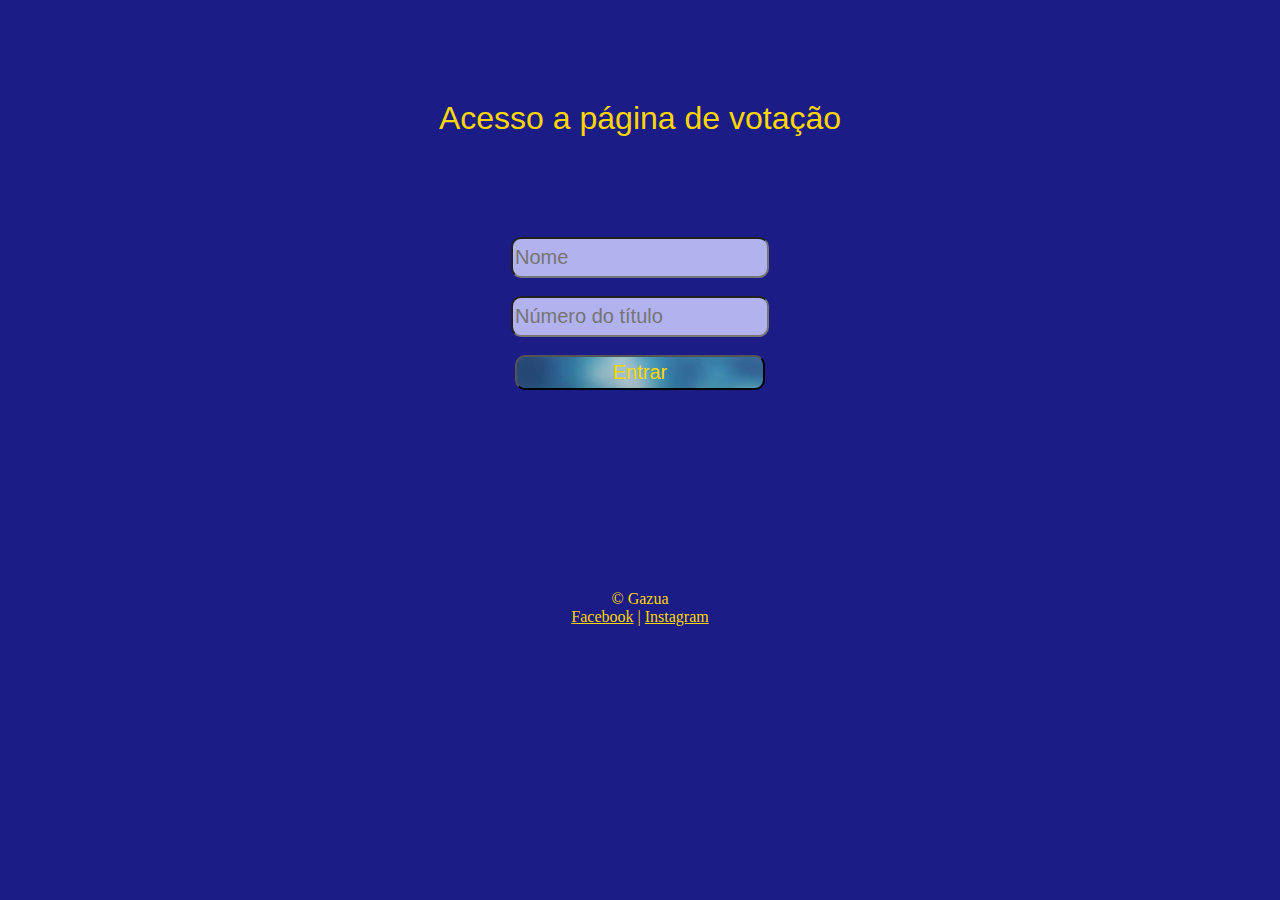
<file: index.html>
<!DOCTYPE html>
<html lang="pt-br">
<head>
    <meta charset="UTF-8">
    <meta name="viewport" content="width=device-width, initial-scale=1.0">
    <title>Eleições tecnologicas</title>
    <link rel="stylesheet" href="_css/index.css">
</head>
<body onload="nome.focus()">
    <h1>Acesso a página de votação</h1>
    <p id="cont">
        <input type="text" id="nome" placeholder="Nome" onkeypress="return event.charCode >= 65 && event.charCode <= 90 || 
        event.charCode > 96 && event.charCode < 123 || event.charCode == 32 || event.charCode == 231"><br><br>
        <input type="text" id="num" placeholder="Número do título" onkeypress="return event.charCode >= 48 && event.charCode <= 57"><br><br>
        <input type="button" value="Entrar" onclick="acesso()">
    </p>
    <footer>
        &copy Gazua<br>
        <a href="https://www.facebook.com/flamarion.francadasilva/" target="_blank">Facebook</a> | <a href="https://www.instagram.com/gazua300/" target="_blank">Instagram</a>
    </footer> 
</body>
    <script src="_js/index.js"></script>            
</html>
</file>
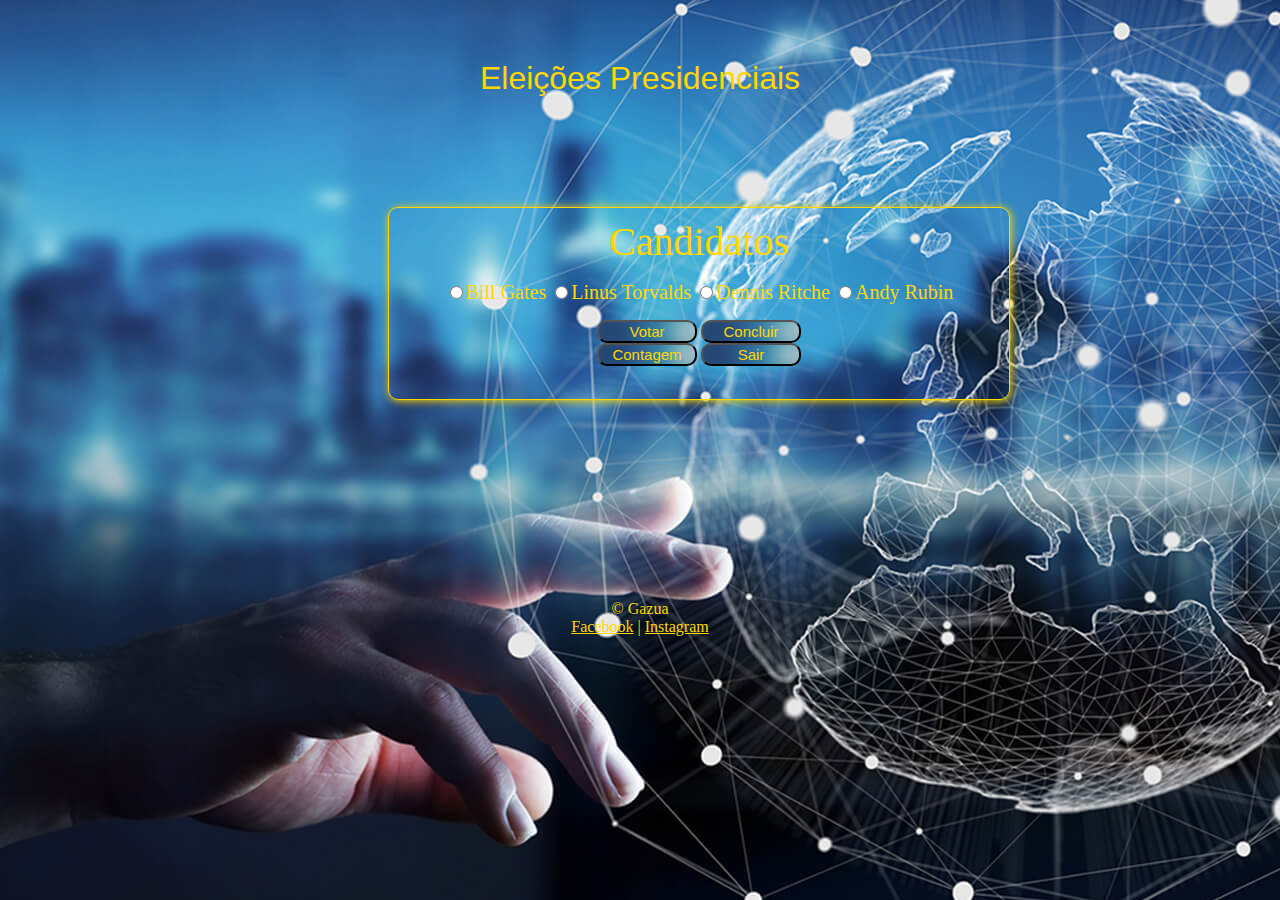
<file: bora.html>
<!DOCTYPE html>
<html lang="pt-br">
<head>
    <meta charset="UTF-8">
    <meta http-equiv="X-UA-Compatible" content="IE=edge">
    <meta name="viewport" content="width=device-width, initial-scale=1.0">
    <title>Eleições Presidenciais</title>
    <link rel="stylesheet" href="_css/bora.css">
</head>
<body>
    <h1>Eleições Presidenciais</h1>
    <div id="conteudo">
        <span id="titulo">Candidatos</span>
        <p><input type="radio" name="can" id="can2"><label for="can2">Bill Gates</label>
        <input type="radio" name="can" id="can3"><label for="can3">Linus Torvalds</label>
        <input type="radio" name="can" id="can4"><label for="can4">Dennis Ritche</label>
        <input type="radio" name="can" id="can5"><label for="can5">Andy Rubin</label>
        <div id="img"><div id="popup">Clique na imagem para uma breve biografia do candidato</div></div>
        </p>
        <input type="button" value="Votar" onclick="votar()">
        <input type="button" value="Concluir" onclick="resultado()"><br>
        <input type="button" value="Contagem" onclick="contagem()">
        <input type="button" value="Sair" onclick="sair()">
        <p id="res"></p>
    </div>
    <footer>
        &copy Gazua<br>
        <a href="https://www.facebook.com/flamarion.francadasilva/" target="_blank">Facebook</a> | <a href="https://www.instagram.com/gazua300/" target="_blank">Instagram</a>
    </footer>
</body>
    <script src="_js/bora.js"></script>
</html>
</file>
<file: _css/index.css>
body{
    background: rgb(28, 28, 134);
    color: gold;
}

h1{
    text-align: center;
    font-family: Arial, Helvetica, sans-serif;
    margin-top: 60px;
    font-weight: normal;
    margin-top: 100px;
}

#cont{
    margin: 100px;
    text-align: center;
}

input{
    width: 250px;
    height: 35px;
    font-size: 15pt;
    border-radius: 10px;
    outline: none;
    background: rgb(178, 178, 238);
    color: gold;
}
input[type='button']{
    background-image: url(../_img/plano_fundo.jpg);
    background-position: left;
    cursor: pointer;
}

footer{
    margin-top: 200px;
    text-align: center;
}

a{
    color: gold;
}
</file>
<file: _css/bora.css>
body{
    background-image: url(../_img/plano_fundo.jpg);
    color: gold
}

h1{
    text-align: center;
    margin-top: 60px;
    font-family: Arial, Helvetica, sans-serif;
    font-weight: normal;
}

#titulo{
    font-size: 30pt;
}

label{
    cursor: pointer;
    font-size: 15pt;
}

#conteudo{
    text-align: center;
    margin-top: 110px;
    border: 1px solid;
    padding: 10px;
    width: 600px;
    margin-left: 380px;
    border-radius: 10px;
    box-shadow: 1px 1px 8px gold;
}

#res{
    font-size: 17pt;
}

#popup{
    display: none;
}

input[type = 'button']{
    background-image: url(../_img/plano_fundo.jpg);
    background-position: left;
    width: 100px;
    border-radius: 10px;
    font-size: 15px;
    color: gold;
    outline: none;
    cursor: pointer;
}

footer{
    margin-top: 200px;
    text-align: center;
}

a{
    color: gold;
}
</file>
